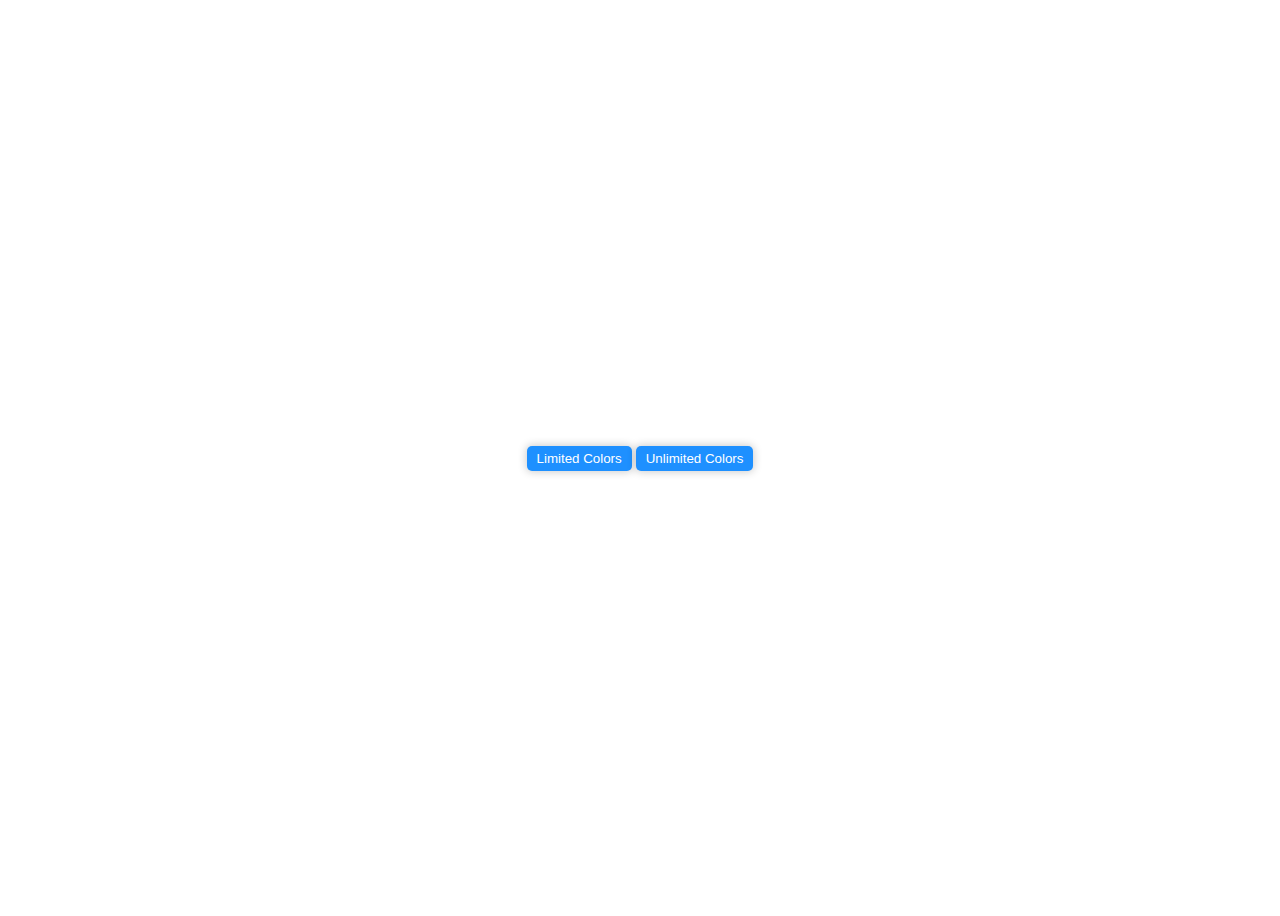
<file: 01 BackgroundChanger/index.html>
<!DOCTYPE html>
<html lang="en">
  <head>
    <meta charset="UTF-8" />
    <meta http-equiv="X-UA-Compatible" content="IE=edge" />
    <meta name="viewport" content="width=device-width, initial-scale=1.0" />
    <title>Background Changer</title>
    <link rel="stylesheet" href="./style.css" />
  </head>
  <body>
    <div id="output"></div>
    <div class="btns">
      <button id="limitedBtn">Limited Colors</button>
      <button id="unlimitedBtn">Unlimited Colors</button>
    </div>

    <!-- link JS file -->
    <script src="./script.js"></script>
  </body>
</html>
</file>
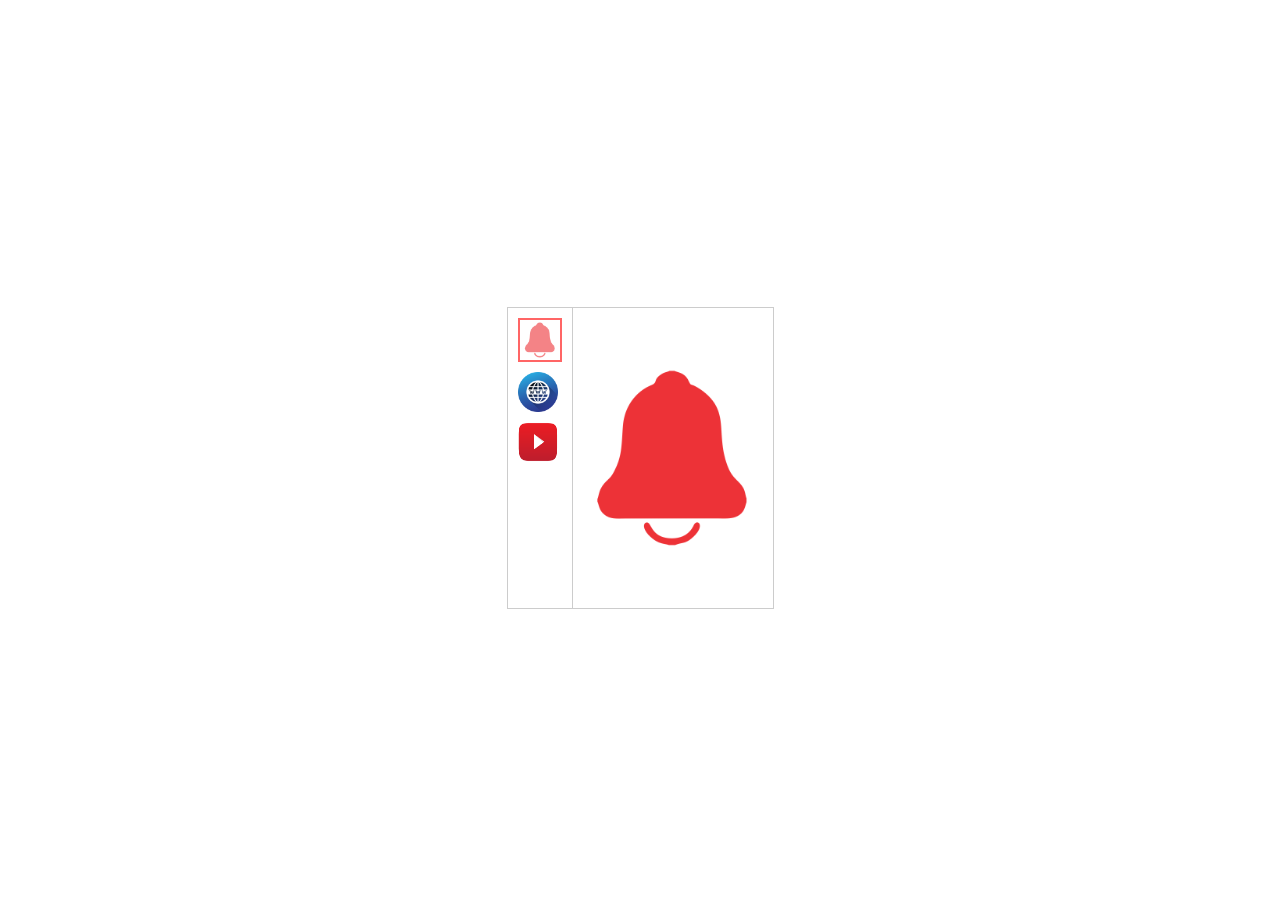
<file: 02 Gallary/index.html>
<!DOCTYPE html>
<html lang="en">
  <head>
    <meta charset="UTF-8" />
    <meta http-equiv="X-UA-Compatible" content="IE=edge" />
    <meta name="viewport" content="width=device-width, initial-scale=1.0" />
    <title>Gallary</title>
    <link rel="stylesheet" href="./style.css" />
  </head>
  <body>
    <div class="gallary">
      <div class="left">
        <img src="./images/1.png" class="active" alt="" />
        <img src="./images/2.png" alt="" />
        <img src="./images/3.png" alt="" />
      </div>
      <div class="right">
        <img src="./images/1.png" id="mainImg" alt="" />
      </div>
    </div>

    <script src="./script.js"></script>
  </body>
</html>
</file>
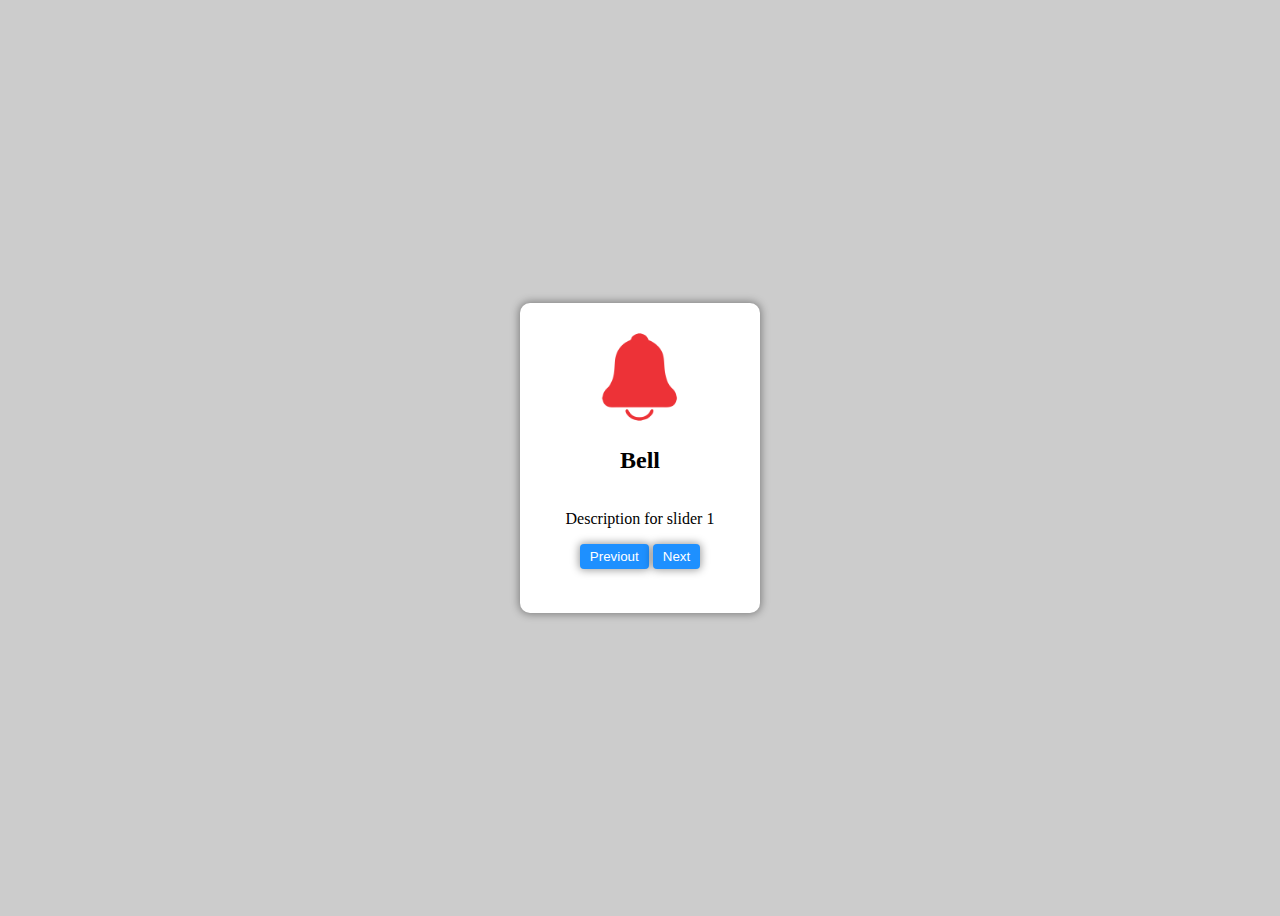
<file: 02 Slider/index.html>
<!DOCTYPE html>
<html lang="en">
  <head>
    <meta charset="UTF-8" />
    <meta http-equiv="X-UA-Compatible" content="IE=edge" />
    <meta name="viewport" content="width=device-width, initial-scale=1.0" />
    <title>Slider</title>
    <link rel="stylesheet" href="./style.css" />
  </head>
  <body>
    <div class="slider">
      <img src="./images/1.png" id="img" alt="" />
      <h2 id="username"></h2>
      <p id="desc"></p>
      <div class="btns">
        <button id="prev">Previout</button>
        <button id="next">Next</button>
      </div>
    </div>

    <script src="./script.js"></script>
  </body>
</html>
</file>
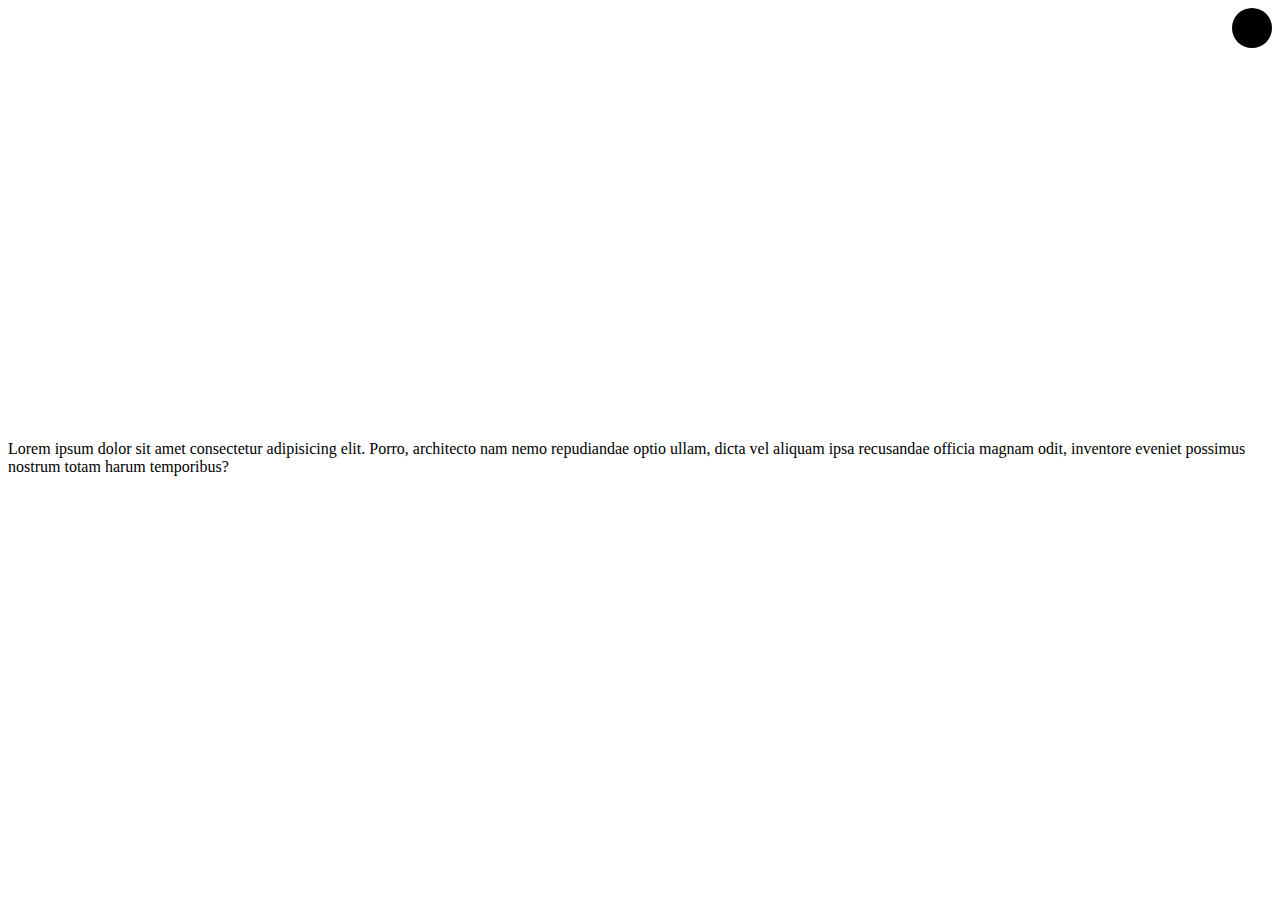
<file: 05 DarkMode/index.html>
<!DOCTYPE html>
<html lang="en">
  <head>
    <meta charset="UTF-8" />
    <meta http-equiv="X-UA-Compatible" content="IE=edge" />
    <meta name="viewport" content="width=device-width, initial-scale=1.0" />
    <title>Dark Mode</title>
    <link rel="stylesheet" href="./style.css" />
  </head>
  <body>
    <div class="darkBtn"></div>
    <div class="dark">
      <p>
        Lorem ipsum dolor sit amet consectetur adipisicing elit. Porro,
        architecto nam nemo repudiandae optio ullam, dicta vel aliquam ipsa
        recusandae officia magnam odit, inventore eveniet possimus nostrum totam
        harum temporibus?
      </p>
    </div>

    <script src="./script.js"></script>
  </body>
</html>
</file>
<file: 01 BackgroundChanger/style.css>
body{
    display: flex;
    align-items: center;
    flex-direction: column;
    justify-content: center;
    height: 100vh;
    user-select: none;
}

.btns button{
    outline: none;
    border: none;
    background-color: dodgerblue;
 color: #fff;
 padding: 5px 10px; 
 border-radius: 5px;
 box-shadow: 0 0 9px 1px rgba(0,0,0,0.2);  
 transition: .2s;
}
.btns button:hover{
    background-color: rgb(18, 50, 82);
    cursor: pointer;
}
</file>
<file: 02 Gallary/style.css>
body{
    display: flex;
    align-items: center;
    justify-content: center;
    height: 100vh;
}
.gallary {
    display: flex;
    border: 1px solid #ccc;
    height: 300px;
}
.gallary .left{
    padding: 5px;
    display: flex;
    flex-direction: column;
    border-right: 1px solid #ccc;
}
.gallary .left img{
width: 40px;
height: 40px;
margin: 5px;
cursor: pointer;
}

.gallary .right{
    display: flex;
    align-items: center;
    justify-content: center;
}
.gallary .right img{
    width: 200px;
    height: 200px;
}
.active{
    border: 2px solid red;
    opacity: .6;
}
</file>
<file: 02 Slider/style.css>
body{
    display: flex;
    align-items: center;
    justify-content: center;
 height: 100vh; 
 background-color: #ccc;  
}
.slider{
    background-color: #fff;
    padding: 20px;
    width: 200px;
    height: 270px;
    display: flex;
    flex-direction: column;
    align-items: center;
    justify-content: center;
    border-radius: 10px;
    box-shadow: 0 0 9px 1px rgba(0,0,0,0.4);
}
.btns{
    margin-bottom: 20px;
}
.slider .btns button{
    outline: none;
    border: none;
    background-color: dodgerblue;
    color: #fff;
    padding: 5px 10px;
   border-radius: 4px;
   box-shadow: 0 0 9px 1px rgba(0,0,0,0.4);
   transition: .2s;
}
.slider .btns button:hover{
    background-color: rgb(13, 43, 73);
    cursor: pointer;
}
.slider img{
    width: 100px;
    height: 100px;
    
}
</file>
<file: 05 DarkMode/style.css>
body{
    display: flex;
    align-items: center;
    justify-content: center;
    height: 100vh;
position: relative;
transition: .3s;
}

.darkBtn{
    width: 40px;
    height: 40px;
    background-color: black;
    position: absolute;
    top: 0;
    right: 0;
    border-radius: 50%;
    cursor: pointer;
    
}

.darkMode{
    background-color: black;
    color: #fff;
}

.active{
    background-color: #fff;
}
</file>
